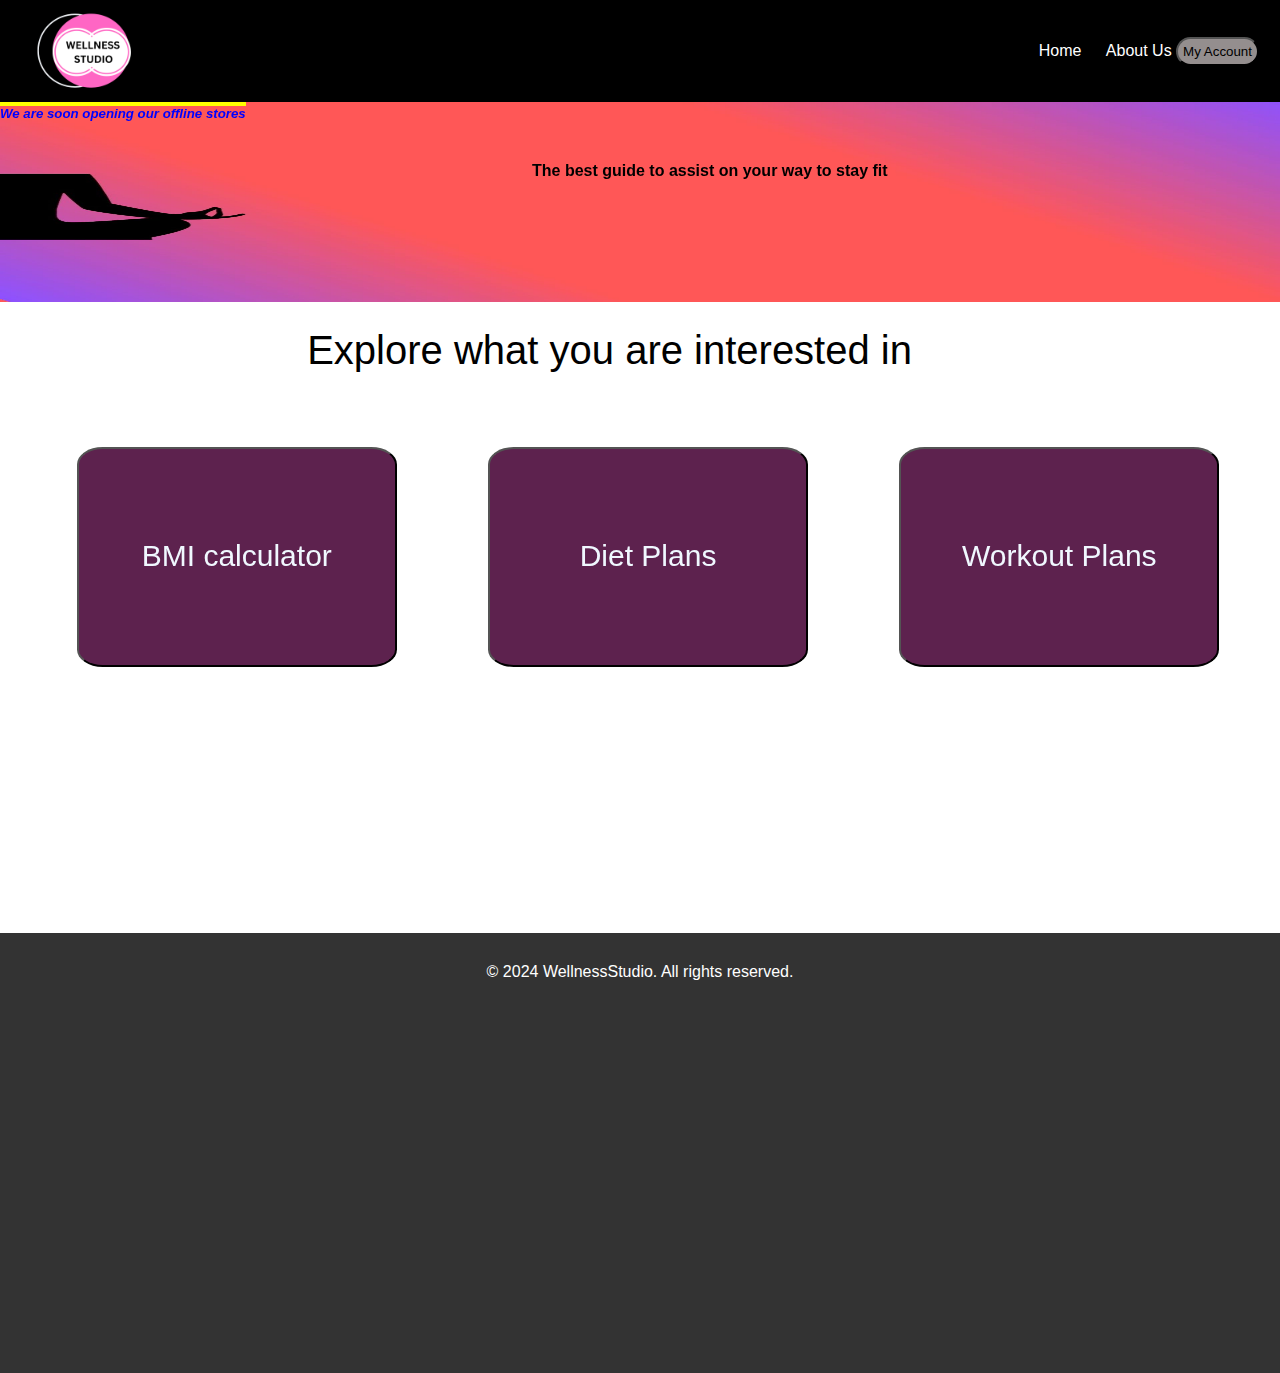
<file: index.html>
<!DOCTYPE html>
<html lang="en">
<head>
    <meta charset="UTF-8">
    <meta name="viewport" content="width=device-width, initial-scale=1.0">
    <title>100 Journeys</title>
    <link rel="stylesheet" href="landingPageStyle.css">
</head>
<body>
    <header>
        <div class="navbar">
        <div class="logo"><a href="index.html"><img src="wellnesslogo.png"></a></div>
    <ul>
        <li><a href="index.html" class="h">Home</a></li>
        <li><a href="aboutUS.html" class="h">About Us</a></li>
        <button class="account"><a href="#">My Account</a></button>
    </ul>
    </div>
</header>
<section><div class="contentLine"><h5>We are soon opening our offline stores</h5></div></section>
<section><div class="Box1"><img class="landingPageimg" src="landingPage.jpg"><h1>The best guide to assist on your way to stay fit</h1></section>
<section><div class="content"><h1>Explore what you are interested in</h1></section>
    <section><div class="asanas">
       <button class="container" id="c1"><p>BMI calculator</p></button>
          <div id="popup" class="popup">
                <div class="popup-content">
            <div class="close-btn" id="closePopupBtn">&times;</div>
            <h2>BMI Calculator</h2>
            <p>Helps to estimate body fat and health risk</p>
            <input id="height" placeholder="Enter height in cm">
            <input id="weight" placeholder="Enter weight in kg">
            <button class="BMIbutton" onclick="calculateBMI()" class="button">Calculate BMI</button>
            <div id="result"></div>
           </div>
          </div>

       <button class="container" id="c2" onclick="DPbutton()"><p>Diet Plans</p></button>
       <button class="container" id="c3" onclick="WPbutton()"><p>Workout Plans</p></button>
    </div></section>
    <footer>
        <p>&copy; 2024 WellnessStudio. All rights reserved.</p>
    </footer>
    <script src="landingPageJS.js"></script>
</body>
</html>
</file>
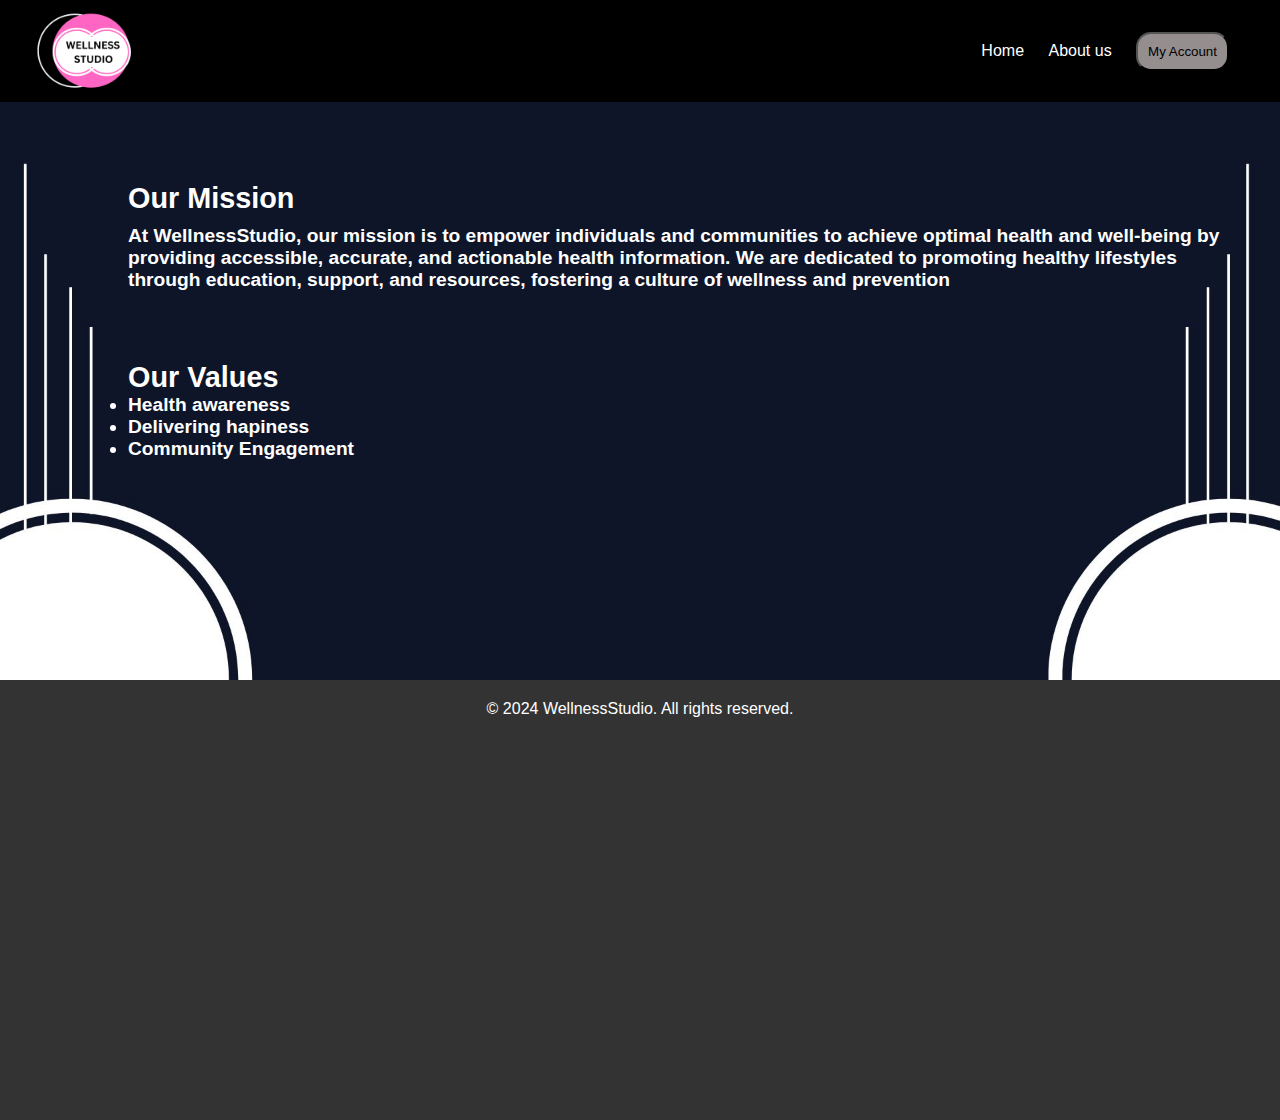
<file: aboutUS.html>
<!DOCTYPE html>
<html lang="en">
<head>
    <meta charset="UTF-8">
    <meta name="viewport" content="width=device-width, initial-scale=1.0">
    <title>About Us</title>
    <link rel="stylesheet" href="aboutUS.css">
</head>
<body>
    <header>
        <div class="navbar">
     <div class="logo"><a href="index.html"><img src="wellnesslogo.png"></a></div>
    <ul>
        <li><a href="index.html" class="h">Home</a></li>
        <li><a href="aboutUS.html" class="h">About us</a></li>
        <button class="account"><a href="#">My Account</a></button>
    </ul>
    </div>
</header>
     <main class="overlay">
        <section class="mission">
            <h2>Our Mission</h2>
            <p>At WellnessStudio, our mission is to empower individuals and communities to achieve optimal health and well-being by providing accessible, accurate, and actionable health information. We are dedicated to promoting healthy lifestyles through education, support, and resources, fostering a culture of wellness and prevention</p>
        </section>

        <section id="values">
            <h2>Our Values</h2>
            <ul>
                <li>Health awareness</li>
                <li>Delivering hapiness</li>
                <li>Community Engagement</li>
            </ul>
        </section>
    </main>

    <footer>
        <p>&copy; 2024 WellnessStudio. All rights reserved.</p>
    </footer>
</body>
</html>
</file>
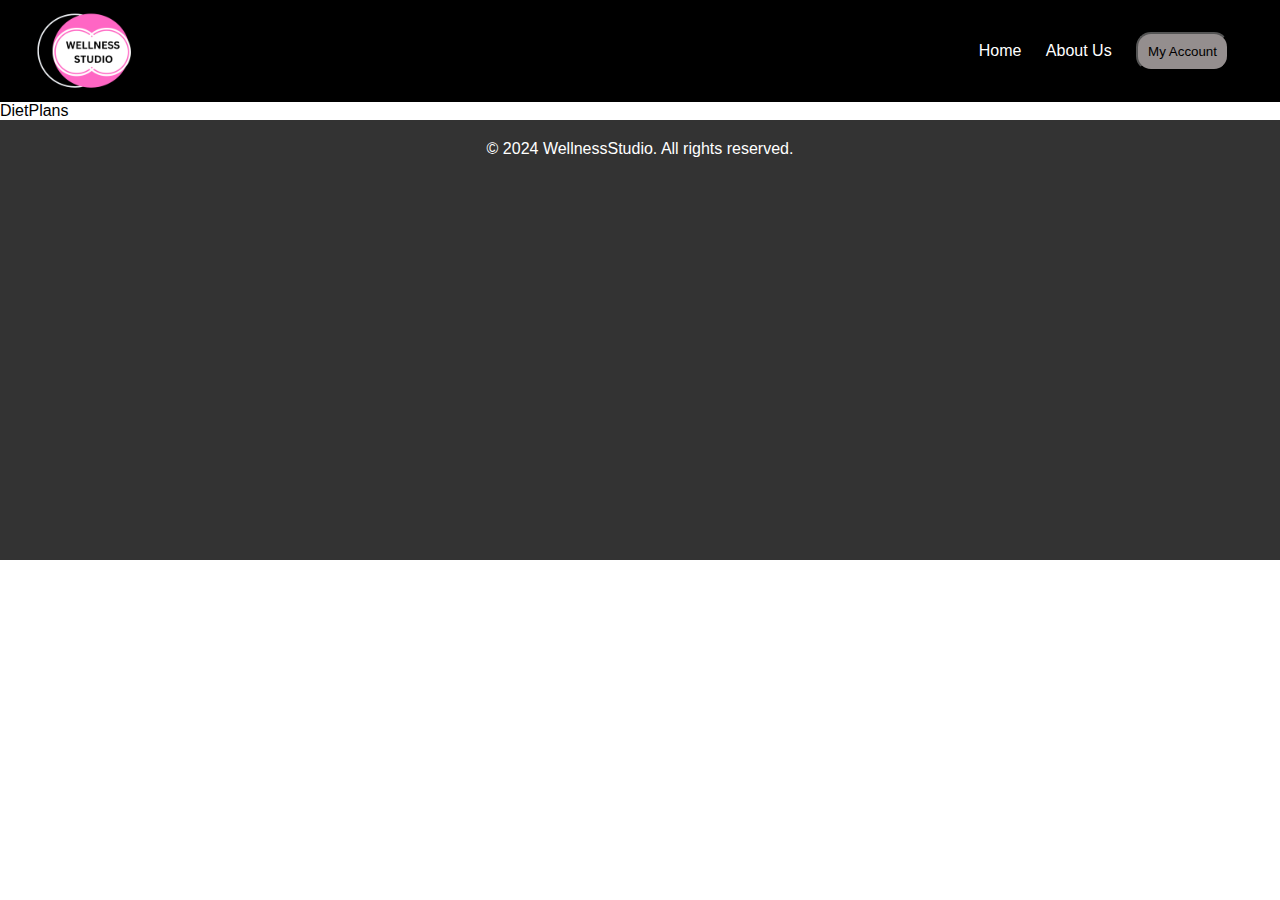
<file: DietPlans.html>
<!DOCTYPE html>
<html lang="en">
<head>
    <meta charset="UTF-8">
    <meta name="viewport" content="width=device-width, initial-scale=1.0">
    <title>About Us</title>
    <link rel="stylesheet" href="DietPlans.css">
</head>
<body>
    <header>
        <div class="navbar">
     <div class="logo"><a href="index.html"><img src="wellnesslogo.png"></a></div>
    <ul>
        <li><a href="index.html" class="h">Home</a></li>
        <li><a href="aboutUS.html" class="h">About Us</a></li>
        <button class="account"><a href="#">My Account</a></button>
    </ul>
    </div>
</header>
     <main class="Display">
        <section class="">
            DietPlans
        </section>
    </main>

    <footer>
        <p>&copy; 2024 WellnessStudio. All rights reserved.</p>
    </footer>
</body>
</html>
</file>
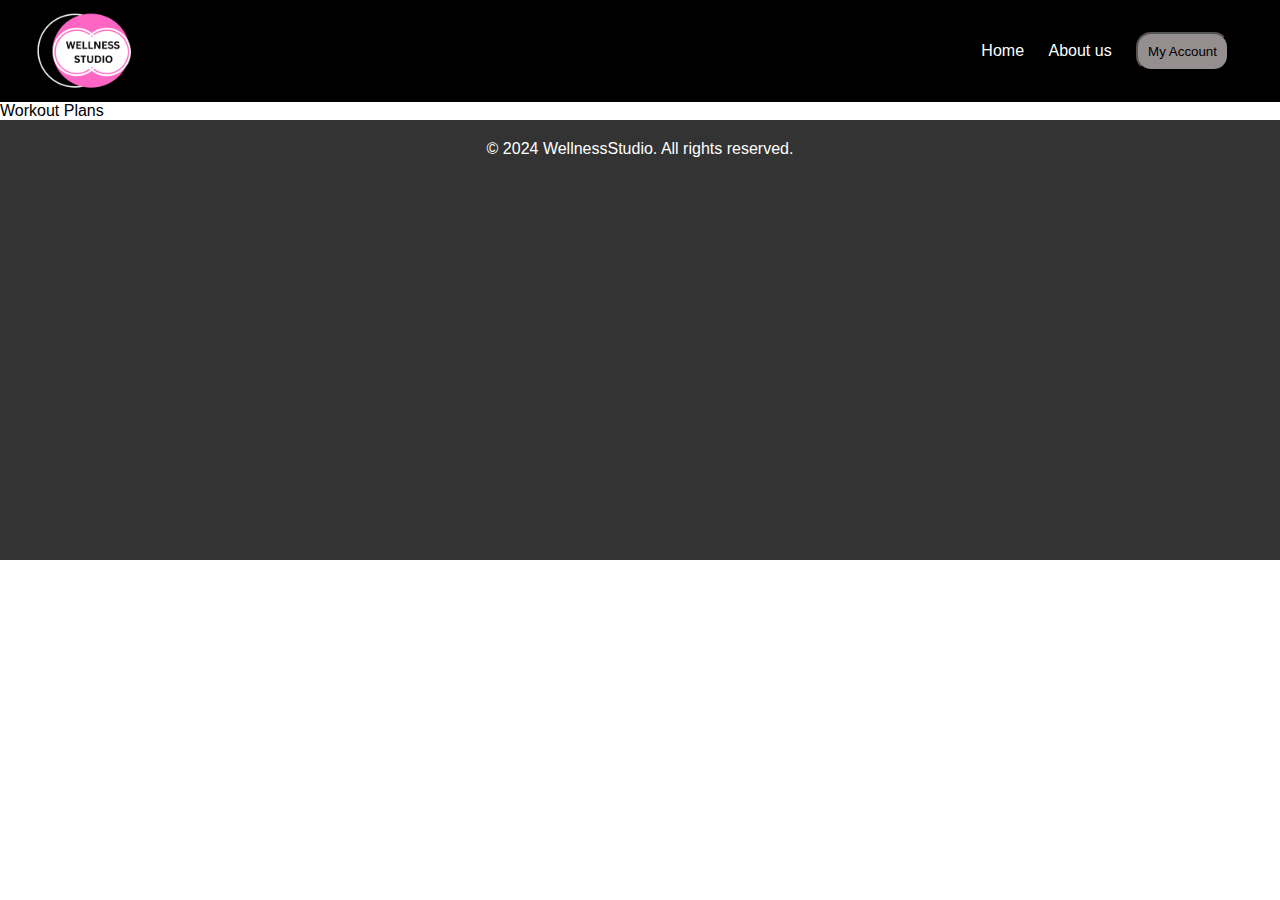
<file: WorkOut.html>
<!DOCTYPE html>
<html lang="en">
<head>
    <meta charset="UTF-8">
    <meta name="viewport" content="width=device-width, initial-scale=1.0">
    <title>About Us</title>
    <link rel="stylesheet" href="WorkOut.css">
</head>
<body>
    <header>
        <div class="navbar">
     <div class="logo"><a href="index.html"><img src="wellnesslogo.png"></a></div>
    <ul>
        <li><a href="index.html" class="h">Home</a></li>
        <li><a href="aboutUS.html" class="h">About us</a></li>
        <button class="account"><a href="#">My Account</a></button>
    </ul>
    </div>
</header>
     <main class="Display">
        <section class="">
            Workout Plans
        </section>
    </main>

    <footer>
        <p>&copy; 2024 WellnessStudio. All rights reserved.</p>
    </footer>
</body>
</html>
</file>
<file: landingPageStyle.css>
*{
    margin:0;
    padding:0;
    font-family: Verdana, Geneva, Tahoma, sans-serif;
   
}

header{
    height: 100px;
    border: solid black 1px;
    background-color: black;
    align-items: center;
    position:sticky;
    top:0px;
    transition: height 0.3s ease;
    z-index:1000;
}
.navbar{
   display:flex;
   height:100%;
   align-items: center;
   justify-content: space-between;
}
.logo{
   padding-left:30px;
}
.logo img{
  height:100px;
  width:fit-content;
}
header ul{
   padding-right:0px;
}
header ul li{
    display:inline-block;
    padding-right:20px;
}
header ul li a{
    text-decoration:none;
    font-size:medium;
    font-family: Verdana, Geneva, Tahoma, sans-serif;
    color: white;
}
.h:hover{
    color:grey;
}
.h::before{
    content:'';
    position:absolute;
    top: -20;
    left:auto 10px;
    height:3px;
    width:0%;
    transform: translateY(30px);
    background-color: rgb(232, 23, 58);
}
.h:hover::before{
    width:80px;
}
.account{
    padding:5px;
    border-radius: 15px;
    transform:translateX(-20px);
    background-color:rgb(148, 142, 142);
}
header button a{
    text-decoration:none; 
    color:black;
}
 
header button a:hover{
    text-decoration:none;
    color:white;
}
.Box1{
    height: 200px;
    display: block;
}
.landingPageimg{
    height:200px;
    width:100%;
    display: block;
    justify-content: center;
    }
.Box1 h1{
    font-size:medium;
    padding-left: 40%;
    margin-right:20px;
    transform: translate3d(20px,-140px,0px );
}
.content{
    padding-left:24%;
    padding-top: 2%;
    font-size:20px;
} 
.content h1{
    font-weight: 100;
} 

.contentLine{
    font-style: italic;
    color:blue;
    font-weight: 400;
    top: 100px;
    border-top: 6px solid yellow;
    animation:moveLine linear infinite 40s;
    position:fixed;  
    z-index:999;
}
@keyframes moveLine{
    0%{
      transform:translateX(-100%);
    }
    100%{
        transform:translate(270%);
    }
}

.asanas{
    height: auto;
    width: 100%;
    position:static;
    padding-top:5%;
    padding-bottom:20%;
}
.asanas p{
    position: static;
}

.container {
    border-radius: 8%;
    height: 220px;
    width: 25%;
    background-color: rgb(93, 34, 78);
    color: aliceblue;
    display:inline-flex;
    justify-content: center;
    text-align: center;
    margin: 10px;
    position:static;
    margin-left:6%;
}
.container:hover{
   background-color: rgb(179, 21, 110);
}
.container p{
    font-size: 30px;
    
}
#c1 p{
    transform:translate3d(0px,80px,0px);
}
#c2 p{
    transform:translate3d(0px,80px,0px);
}
#c3 p{
    transform:translate3d(0px,80px,0px);
}
footer {
    height: 400px;
    background-color: #333;
    color: #fff;
    text-align: center;
    padding: 20px;
}
#c1{
    cursor:pointer;
}
.popup {
    display: none;
    position:fixed;
    left: 0;
    top: 0;
    width: 100%;
    z-index:1001;
    height:100%;
    overflow: auto;
    background-color: rgba(0, 0, 0, 0.8);
}

.popup-content {
    position: relative;
    background-color: white;
    margin:auto;
    margin-top:15%;
    padding:10px;
    border: 1px solid #888;
    border-radius:30px;
    max-width: 350px;
    height:450px
}
.popup h2,p{
    padding: 10px;
}


.close-btn {
    color: #aaa;
    float: right;
    font-size: 28px;
    font-weight: bold;
    cursor: pointer;
}


.close-btn:hover{
    color: black;
    text-decoration: none;
    cursor: pointer;
}
input::placeholder {
    text-align: center;
}
#height{
    border-radius: 15px;
    height: 40px;
    margin-left: 30px;
    margin-bottom:10px;
    margin-top:10px;
}
#weight{
    border-radius: 15px;
    height:40px;
    margin-left: 30px;
    margin-top:10px;
}
.BMIbutton{
    height: 40px;
    width:200px;
    margin-top: 30px;
    margin-left:55px;
    border-radius:10px;
    color:white;
    background-color: rgb(15, 103, 197);
    font-weight: 600;
}
#result{
    padding-top:30px;
    padding-left: 20px;
    font-size: smaller;
    margin-top:20px;
}
@media only screen and (max-width:800px) {
    .logo{
        padding-left:10px;
    }
    header ul {
        display:inline-block;
        transform:translateX(-20px);
        padding-left:40px;
    }
    header ul li a{
        font-size:10px;
    }
    .account{
       transform: translateX(10px);
       font-size: 9px;
     }
   
    .contentLine{
        display:none;
    }
    .logo img{
        height:80px;
        width:fit-content;
        margin-left:px;
    }
    .content h1{
        font-size:25px;
        transform:translateX(-20px);
    }
   .container{
      display:block;
      height: auto;
      width:90%;
      border-radius:10px;
    }
   #c1 p{
    transform:translate3d(0px,0px,0px);
    font-size: small;
    }
    #c2 p{
    transform:translate3d(0px,0px,0px);
    font-size: small;
    }
    #c3 p{
    transform:translate3d(0px,0px,0px);
    font-size: small;
    }
}
</file>
<file: aboutUS.css>
*{
    margin:0;
    padding:0;
    font-family: 'Gill Sans', 'Gill Sans MT', Calibri, 'Trebuchet MS', sans-serif;
}

header{
    height: 100px;
    border: solid black 1px;
    background-color: black;
    align-items: center;
    position:sticky;
    top:0px;
    transition: height 0.3s ease;
    z-index:1000;
}
.navbar{
   display:flex;
   height:100%;
   align-items: center;
   justify-content: space-between;
}
.logo{
   padding-left:30px;
}
.logo img{
    height:100px;
    width:fit-content;
    
}
header ul{
   padding-right: 50px;
}
header ul li{
    display:inline-block;
    padding-right:20px;
}
header ul li a{
    text-decoration:none;
    font-size:medium;
    font-family: Verdana, Geneva, Tahoma, sans-serif;
    color: white;
}
.h:hover{
    color:grey;
}
.h::before{
    content:'';
    position:absolute;
    top: -20;
    left:auto 10px;
    height:3px;
    width:0%;
    transform:translateY(30px);
    background-color: rgb(232, 23, 58);
}
.h:hover::before{
    width:80px;
}
header button{
    padding:10px;
    border-radius: 15px;
    background-color:rgb(148, 142, 142);
}
header button a{
    text-decoration:none;
    color:black;
}
 
header button a:hover{
    text-decoration:none;
    color:white;
}
main {
    padding-top: 20px;
    padding-left:10%;
}

section {
    margin-bottom: 30px;
}

footer {
    height: 400px;
    background-color: #333;
    color: #fff;
    text-align: center;
    padding: 20px;
}

main{
    content:"";
    color: #fff;
    background-image:url(AboutUsbg.jpg);
    background-repeat: no-repeat;
    background-size: 100%;
    background-position:center;
    padding-bottom: 190px;
    font-size: larger;
    font-weight: 800;
    padding-top:130px;
}
.mission h2{
    transform: translateY(-50px);
}
.mission p{
    transform:translateY(-40px);
    padding-right:60px;
}
@media only screen and (max-width:800px){
    .logo{
        padding-left:10px;
    }
    header ul {
        display:inline-block;
        transform:translateX(-20px);
        padding-left:40px;
    }
    header ul li a{
        font-size:10px;
    }
    .account{
       transform: translateX(10px);
       font-size: 9px;
     }
     main{
        background-image: none;
        background-color:rgb(8, 2, 57);
        color: #fff;
        font-size: smaller;
     }
    .logo img{
        height:80px;
        width:fit-content;
        margin-left:px;
    }

}
</file>
<file: DietPlans.css>
*{
    margin:0;
    padding:0;
    font-family: 'Gill Sans', 'Gill Sans MT', Calibri, 'Trebuchet MS', sans-serif;
}

header{
    height: 100px;
    border: solid black 1px;
    background-color: black;
    align-items: center;
    position:sticky;
    top:0px;
    transition: height 0.3s ease;
    z-index:1000;
}
.navbar{
   display:flex;
   height:100%;
   align-items: center;
   justify-content: space-between;
}
.logo{
   padding-left:30px;
}
.logo img{
    height:100px;
    width:fit-content;
    
}
header ul{
   padding-right: 50px;
}
header ul li{
    display:inline-block;
    padding-right:20px;
}
header ul li a{
    text-decoration:none;
    font-size:medium;
    font-family: Verdana, Geneva, Tahoma, sans-serif;
    color: white;
}
.h:hover{
    color:grey;
}
.h::before{
    content:'';
    position:absolute;
    top: -20;
    left:auto 10px;
    height:3px;
    width:0%;
    transform:translateY(30px);
    background-color: rgb(232, 23, 58);
}
.h:hover::before{
    width:80px;
}
header button{
    padding:10px;
    border-radius: 15px;
    background-color:rgb(148, 142, 142);
}
header button a{
    text-decoration:none;
    color:black;
}
 
header button a:hover{
    text-decoration:none;
    color:white;
}
footer {
    height: 400px;
    background-color: #333;
    color: #fff;
    text-align: center;
    padding: 20px;
}
@media only screen and (max-width:800px){
    .logo{
        padding-left:10px;
    }
    header ul {
        display:inline-block;
        transform:translateX(-20px);
        padding-left:40px;
    }
    header ul li a{
        font-size:10px;
    }
    .account{
       transform: translateX(10px);
       font-size: 9px;
     }
     main{
        background-image: none;
        background-color:rgb(8, 2, 57);
        color: #fff;
        font-size: smaller;
     }
    .logo img{
        height:80px;
        width:fit-content;
        margin-left:px;
    }

}
</file>
<file: WorkOut.css>
*{
    margin:0;
    padding:0;
    font-family: 'Gill Sans', 'Gill Sans MT', Calibri, 'Trebuchet MS', sans-serif;
}

header{
    height: 100px;
    border: solid black 1px;
    background-color: black;
    align-items: center;
    position:sticky;
    top:0px;
    transition: height 0.3s ease;
    z-index:1000;
}
.navbar{
   display:flex;
   height:100%;
   align-items: center;
   justify-content: space-between;
}
.logo{
   padding-left:30px;
}
.logo img{
    height:100px;
    width:fit-content;
    
}
header ul{
   padding-right: 50px;
}
header ul li{
    display:inline-block;
    padding-right:20px;
}
header ul li a{
    text-decoration:none;
    font-size:medium;
    font-family: Verdana, Geneva, Tahoma, sans-serif;
    color: white;
}
.h:hover{
    color:grey;
}
.h::before{
    content:'';
    position:absolute;
    top: -20;
    left:auto 10px;
    height:3px;
    width:0%;
    transform:translateY(30px);
    background-color: rgb(232, 23, 58);
}
.h:hover::before{
    width:80px;
}
header button{
    padding:10px;
    border-radius: 15px;
    background-color:rgb(148, 142, 142);
}
header button a{
    text-decoration:none;
    color:black;
}
 
header button a:hover{
    text-decoration:none;
    color:white;
}
footer {
    height: 400px;
    background-color: #333;
    color: #fff;
    text-align: center;
    padding: 20px;
}
@media only screen and (max-width:800px){
    .logo{
        padding-left:10px;
    }
    header ul {
        display:inline-block;
        transform:translateX(-20px);
        padding-left:40px;
    }
    header ul li a{
        font-size:10px;
    }
    .account{
       transform: translateX(10px);
       font-size: 9px;
     }
     main{
        background-image: none;
        background-color:rgb(8, 2, 57);
        color: #fff;
        font-size: smaller;
     }
    .logo img{
        height:80px;
        width:fit-content;
        margin-left:px;
    }

}
</file>
